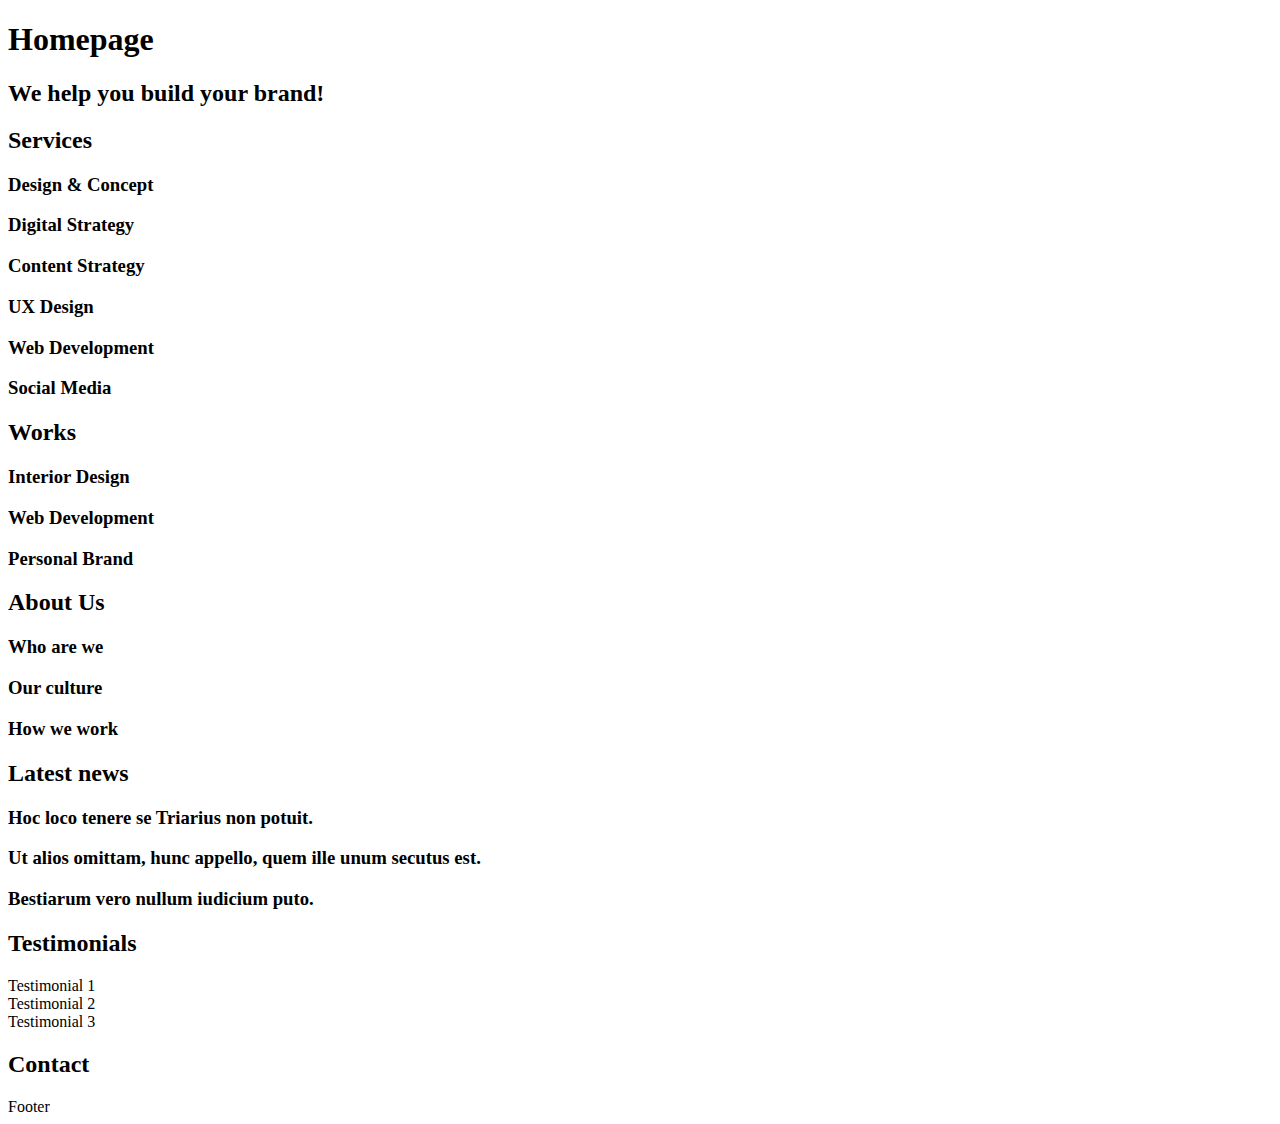
<file: 0x00-html_advanced/10-index.html>
<!DOCTYPE html>
<html lang="en" dir="ltr">

<head>
    <meta charset="utf-8">
    <meta name="viewport" content="width=device-width, initial-scale=1, viewport-fit=cover">
    <title>Homepage - Techium</title>
    <meta name="description" content="Techium is a digital agency">
    <link rel="icon" type="image/x-icon" href="./favicon.ico">
    <link rel="icon" type="image/png" href="./favicon-32x32.png">
</head>

<body>
    <header>
        <nav></nav>
    </header>
    <main>
        <h1>Homepage</h1>
        <section>
            <h2>We help you build your brand!</h2>
        </section>
        <section>
            <h2>Services</h2>
            <h3>Design & Concept</h3>
            <h3>Digital Strategy</h3>
            <h3>Content Strategy</h3>
            <h3>UX Design</h3>
            <h3>Web Development</h3>
            <h3>Social Media</h3>
        </section>
        <section>
            <h2>Works</h2>
            <article>
                <h3>Interior Design</h3>
            </article>
            <article>
                <h3>Web Development</h3>
            </article>
            <article>
                <h3>Personal Brand</h3>
            </article>
        </section>
        <section>
            <h2>About Us</h2>
            <h3>Who are we</h3>
            <h3>Our culture</h3>
            <h3>How we work</h3>
        </section>
        <section>
            <h2>Latest news</h2>
            <article>
                <h3>Hoc loco tenere se Triarius non potuit.</h3>
            </article>
            <article>
                <h3>Ut alios omittam, hunc appello, quem ille unum secutus est.</h3>
            </article>
            <article>
                <h3>Bestiarum vero nullum iudicium puto.</h3>
            </article>
        </section>
        <section>
            <h2>Testimonials</h2>
            <article>Testimonial 1</article>
            <article>Testimonial 2</article>
            <article>Testimonial 3</article>
        </section>
        <section>
            <h2>Contact</h2>
        </section>
    </main>
    <footer>
        Footer
    </footer>
</body>

</html>
</file>
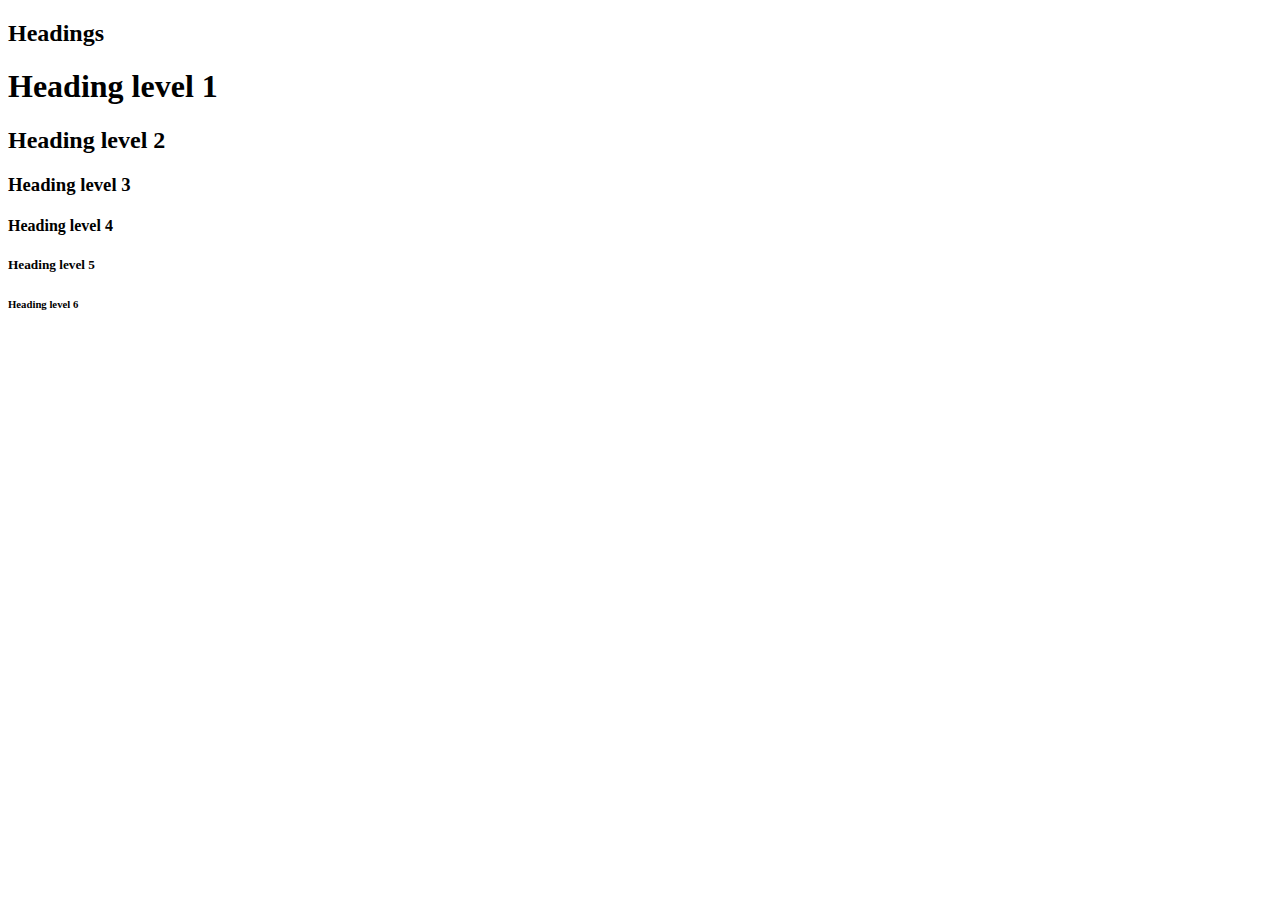
<file: 0x00-html_advanced/11-styleguide.html>
<!DOCTYPE html>
<html lang="en" dir="ltr">
  <head>
    <meta charset="utf-8" />
    <meta
      name="viewport"
      content="width=device-width, initial-scale=1.0, viewport-fit=cover"
    />
    <title>Styleguide - Techium</title>
    <meta name="description" content="Techium is a digital agency" />
    <link rel="icon" href="./favicon.ico" type="image/x-icon" />
    <link rel="icon" href="./favicon.png" type="image/png" />
  </head>
  <body>
    <header></header>
    <main>
      <section>
        <header>
          <h2>Headings</h2>
        </header>

        <h1>Heading level 1</h1>
        <h2>Heading level 2</h2>
        <h3>Heading level 3</h3>
        <h4>Heading level 4</h4>
        <h5>Heading level 5</h5>
        <h6>Heading level 6</h6>
      </section>
    </main>
    <footer></footer>
  </body>
</html>
</file>
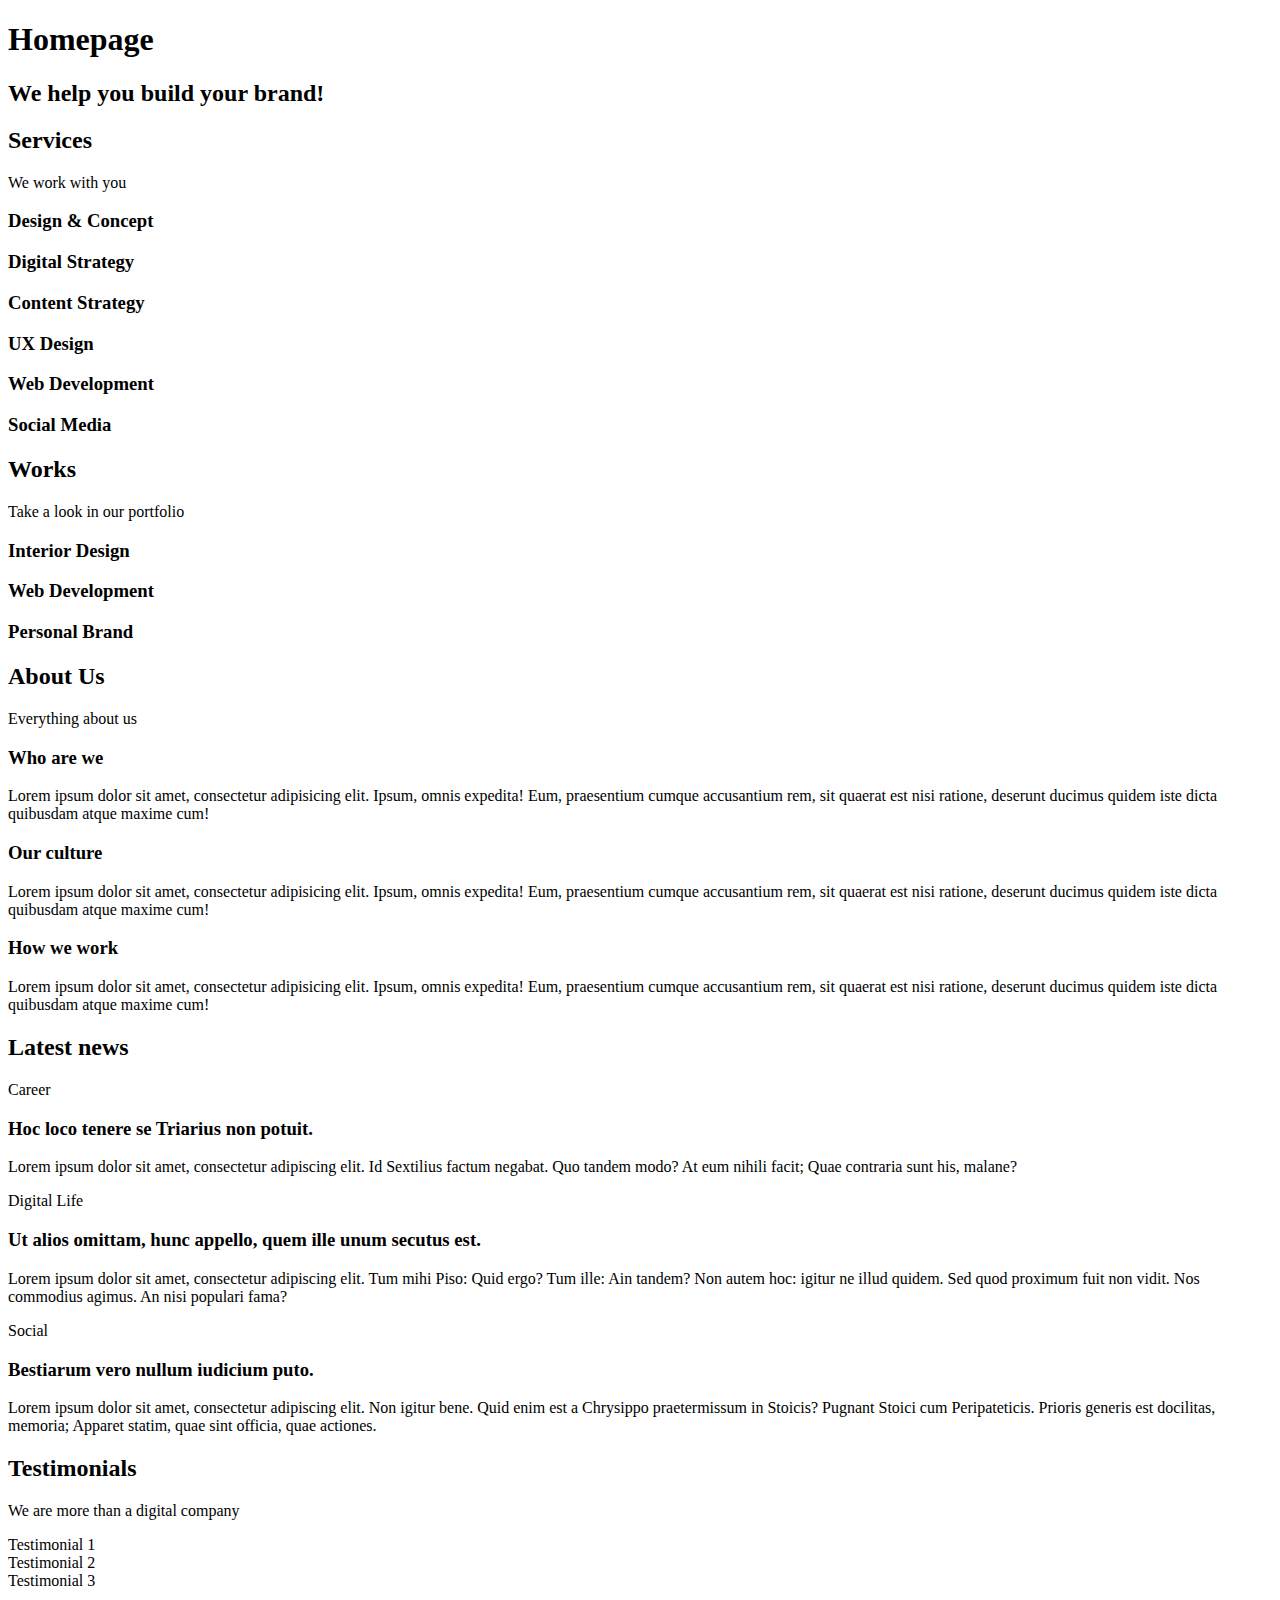
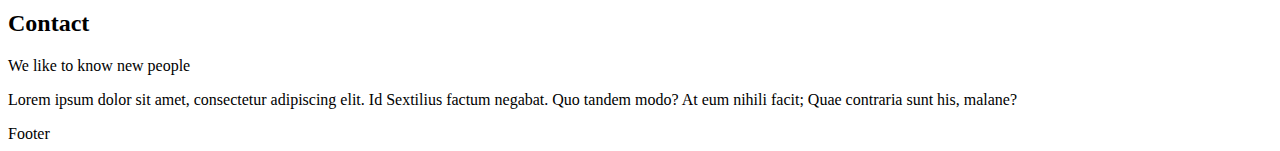
<file: 0x00-html_advanced/12-index.html>
<!DOCTYPE html>
<html lang="en" dir="ltr">
  <head>
    <meta charset="utf-8" />
    <meta
      name="viewport"
      content="width=device-width, initial-scale=1, viewport-fit=cover"
    />
    <title>Homepage - Techium</title>
    <meta name="description" content="Techium is a digital agency" />
    <link rel="icon" type="image/x-icon" href="./favicon.ico" />
    <link rel="icon" type="image/png" href="./favicon-32x32.png" />
  </head>

  <body>
    <header>
      <nav></nav>
    </header>
    <main>
      <h1>Homepage</h1>
      <section>
        <h2>We help you build your brand!</h2>
      </section>
      <section>
        <h2>Services</h2>
        <p>We work with you</p>
        <h3>Design & Concept</h3>
        <h3>Digital Strategy</h3>
        <h3>Content Strategy</h3>
        <h3>UX Design</h3>
        <h3>Web Development</h3>
        <h3>Social Media</h3>
      </section>
      <section>
        <h2>Works</h2>
        <p>Take a look in our portfolio</p>
        <article>
          <h3>Interior Design</h3>
        </article>
        <article>
          <h3>Web Development</h3>
        </article>
        <article>
          <h3>Personal Brand</h3>
        </article>
      </section>
      <section>
        <h2>About Us</h2>
        <p>Everything about us</p>
        <h3>Who are we</h3>
        <p>
          Lorem ipsum dolor sit amet, consectetur adipisicing elit. Ipsum, omnis
          expedita! Eum, praesentium cumque accusantium rem, sit quaerat est
          nisi ratione, deserunt ducimus quidem iste dicta quibusdam atque
          maxime cum!
        </p>
        <h3>Our culture</h3>
        <p>
          Lorem ipsum dolor sit amet, consectetur adipisicing elit. Ipsum, omnis
          expedita! Eum, praesentium cumque accusantium rem, sit quaerat est
          nisi ratione, deserunt ducimus quidem iste dicta quibusdam atque
          maxime cum!
        </p>
        <h3>How we work</h3>
        <p>
          Lorem ipsum dolor sit amet, consectetur adipisicing elit. Ipsum, omnis
          expedita! Eum, praesentium cumque accusantium rem, sit quaerat est
          nisi ratione, deserunt ducimus quidem iste dicta quibusdam atque
          maxime cum!
        </p>
      </section>
      <section>
        <h2>Latest news</h2>
        <article>
          <p>Career</p>
          <h3>Hoc loco tenere se Triarius non potuit.</h3>
          <p>
            Lorem ipsum dolor sit amet, consectetur adipiscing elit. Id
            Sextilius factum negabat. Quo tandem modo? At eum nihili facit; Quae
            contraria sunt his, malane?
          </p>
        </article>
        <article>
          <p>Digital Life</p>
          <h3>Ut alios omittam, hunc appello, quem ille unum secutus est.</h3>
          <p>
            Lorem ipsum dolor sit amet, consectetur adipiscing elit. Tum mihi
            Piso: Quid ergo? Tum ille: Ain tandem? Non autem hoc: igitur ne
            illud quidem. Sed quod proximum fuit non vidit. Nos commodius
            agimus. An nisi populari fama?
          </p>
        </article>
        <article>
          <p>Social</p>
          <h3>Bestiarum vero nullum iudicium puto.</h3>
          <p>
            Lorem ipsum dolor sit amet, consectetur adipiscing elit. Non igitur
            bene. Quid enim est a Chrysippo praetermissum in Stoicis? Pugnant
            Stoici cum Peripateticis. Prioris generis est docilitas, memoria;
            Apparet statim, quae sint officia, quae actiones.
          </p>
        </article>
      </section>
      <section>
        <h2>Testimonials</h2>
        <p>We are more than a digital company</p>
        <article>Testimonial 1</article>
        <article>Testimonial 2</article>
        <article>Testimonial 3</article>
      </section>
      <section>
        <h2>Contact</h2>
        <p>We like to know new people</p>
        <p>
          Lorem ipsum dolor sit amet, consectetur adipiscing elit. Id Sextilius
          factum negabat. Quo tandem modo? At eum nihili facit; Quae contraria
          sunt his, malane?
        </p>
      </section>
    </main>
    <footer>Footer</footer>
  </body>
</html>
</file>
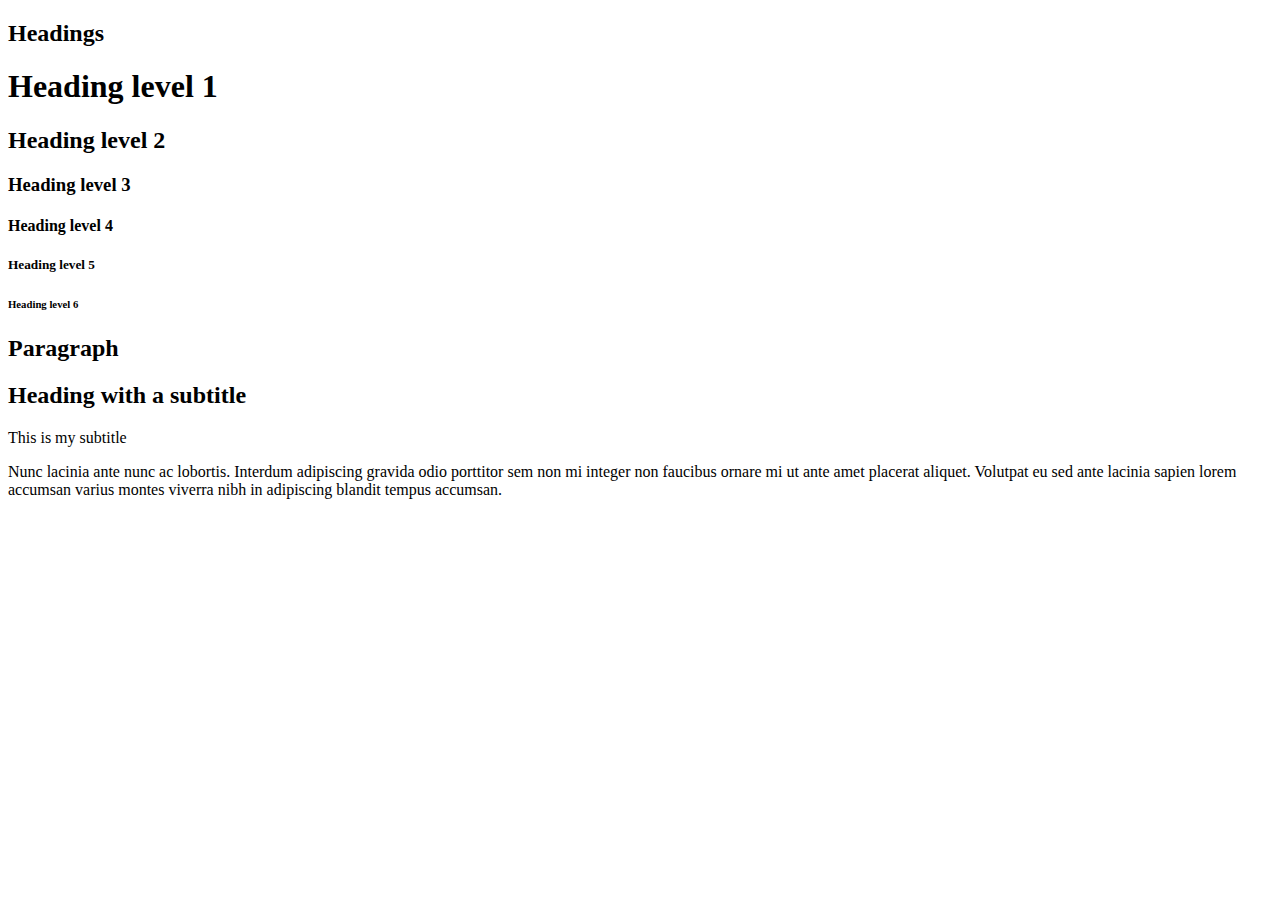
<file: 0x00-html_advanced/13-styleguide.html>
<!DOCTYPE html>
<html lang="en" dir="ltr">
  <head>
    <meta charset="utf-8" />
    <meta
      name="viewport"
      content="width=device-width, initial-scale=1.0, viewport-fit=cover"
    />
    <title>Styleguide - Techium</title>
    <meta name="description" content="Techium is a digital agency" />
    <link rel="icon" href="./favicon.ico" type="image/x-icon" />
    <link rel="icon" href="./favicon.png" type="image/png" />
  </head>
  <body>
    <header></header>
    <main>
      <section>
        <header>
          <h2>Headings</h2>
        </header>
        <h1>Heading level 1</h1>
        <h2>Heading level 2</h2>
        <h3>Heading level 3</h3>
        <h4>Heading level 4</h4>
        <h5>Heading level 5</h5>
        <h6>Heading level 6</h6>
      </section>
      <section>
        <header>
          <h2>Paragraph</h2>
        </header>
        <h2>Heading with a subtitle</h2>
        <p>This is my subtitle</p>
        <p>
          Nunc lacinia ante nunc ac lobortis. Interdum adipiscing gravida odio
          porttitor sem non mi integer non faucibus ornare mi ut ante amet
          placerat aliquet. Volutpat eu sed ante lacinia sapien lorem accumsan
          varius montes viverra nibh in adipiscing blandit tempus accumsan.
        </p>
      </section>
    </main>
    <footer></footer>
  </body>
</html>
</file>
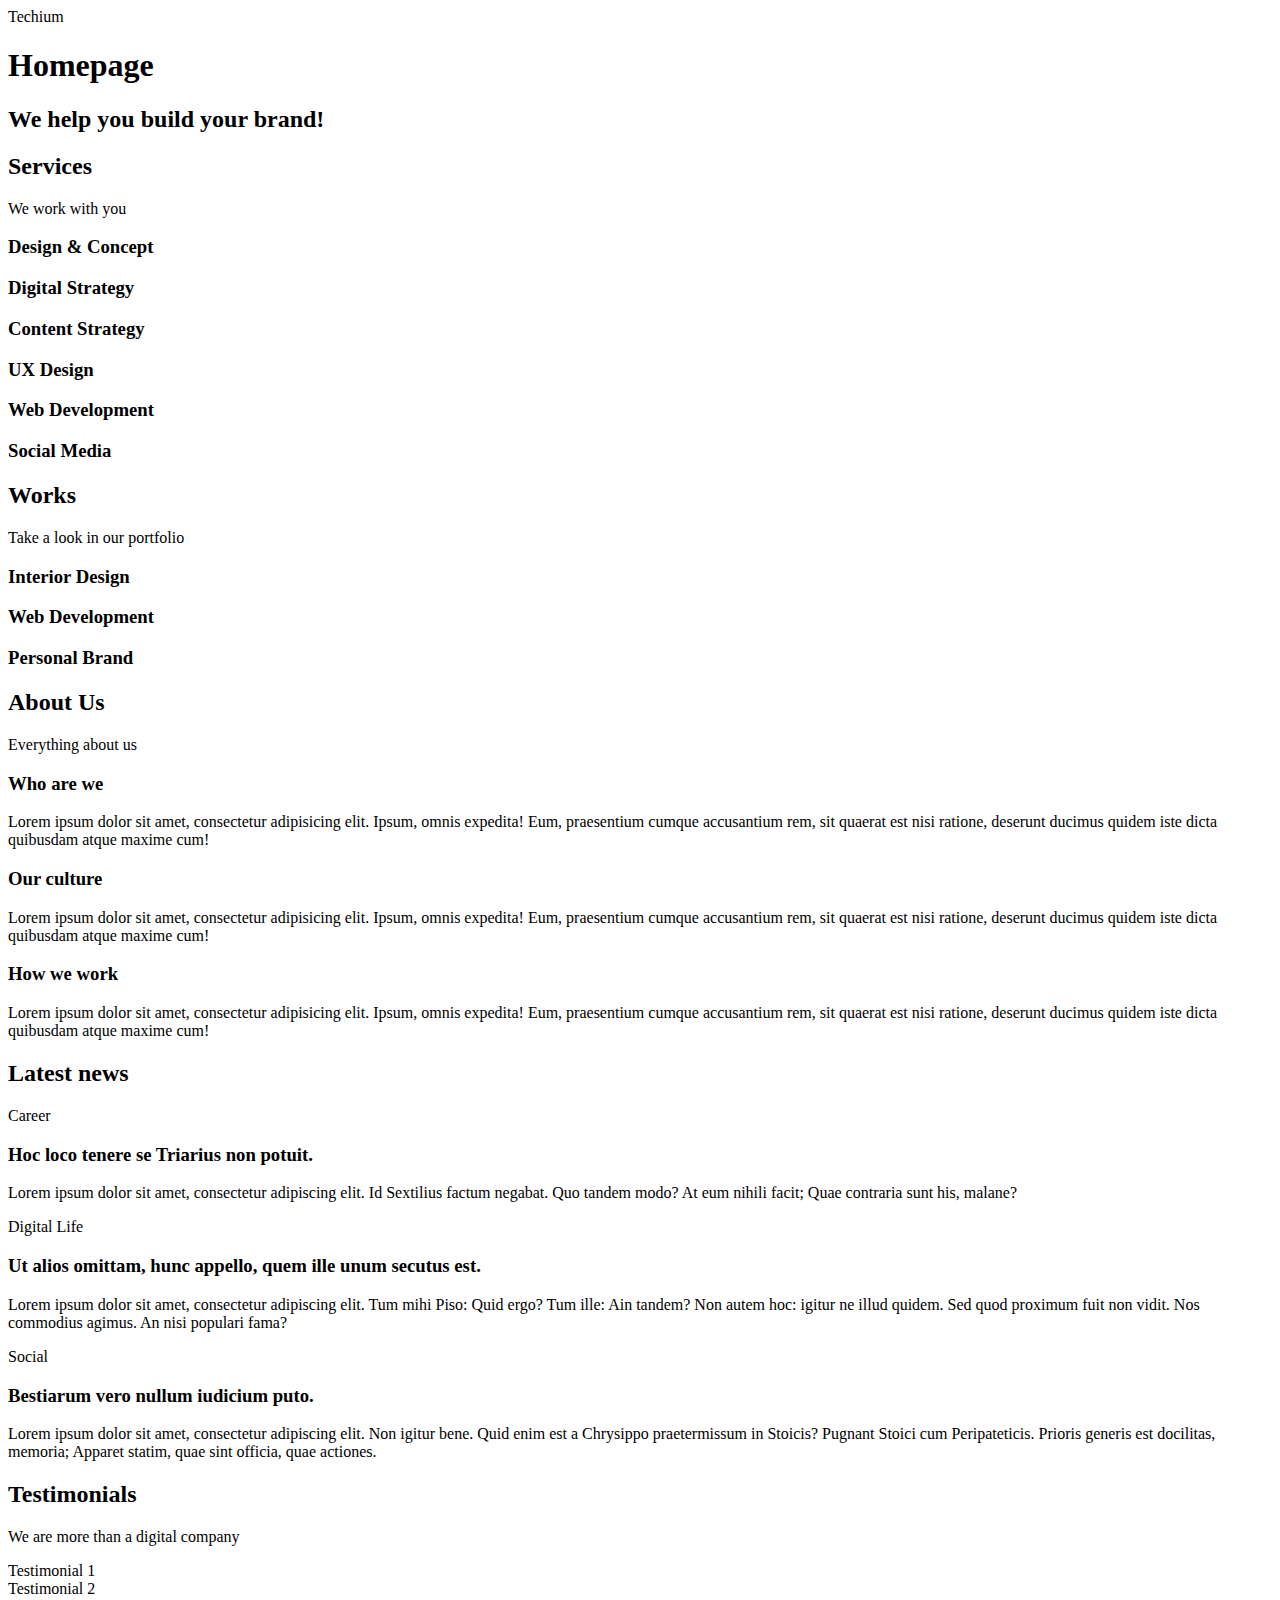
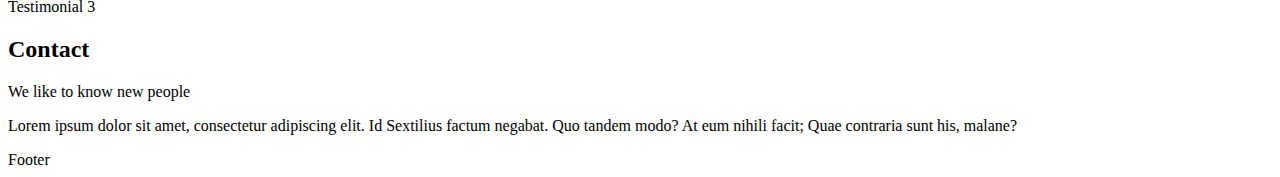
<file: 0x00-html_advanced/14-index.html>
<!DOCTYPE html>
<html lang="en" dir="ltr">
  <head>
    <meta charset="utf-8" />
    <meta
      name="viewport"
      content="width=device-width, initial-scale=1, viewport-fit=cover"
    />
    <title>Homepage - Techium</title>
    <meta name="description" content="Techium is a digital agency" />
    <link rel="icon" type="image/x-icon" href="./favicon.ico" />
    <link rel="icon" type="image/png" href="./favicon-32x32.png" />
  </head>

  <body>
    <header>
        <span>Techium</span>
      <nav></nav>
    </header>
    <main>
      <h1>Homepage</h1>
      <section>
        <h2>We help you build your brand!</h2>
      </section>
      <section>
        <h2>Services</h2>
        <p>We work with you</p>
        <h3>Design & Concept</h3>
        <h3>Digital Strategy</h3>
        <h3>Content Strategy</h3>
        <h3>UX Design</h3>
        <h3>Web Development</h3>
        <h3>Social Media</h3>
      </section>
      <section>
        <h2>Works</h2>
        <p>Take a look in our portfolio</p>
        <article>
          <h3>Interior Design</h3>
        </article>
        <article>
          <h3>Web Development</h3>
        </article>
        <article>
          <h3>Personal Brand</h3>
        </article>
      </section>
      <section>
        <h2>About Us</h2>
        <p>Everything about us</p>
        <h3>Who are we</h3>
        <p>
          Lorem ipsum dolor sit amet, consectetur adipisicing elit. Ipsum, omnis
          expedita! Eum, praesentium cumque accusantium rem, sit quaerat est
          nisi ratione, deserunt ducimus quidem iste dicta quibusdam atque
          maxime cum!
        </p>
        <h3>Our culture</h3>
        <p>
          Lorem ipsum dolor sit amet, consectetur adipisicing elit. Ipsum, omnis
          expedita! Eum, praesentium cumque accusantium rem, sit quaerat est
          nisi ratione, deserunt ducimus quidem iste dicta quibusdam atque
          maxime cum!
        </p>
        <h3>How we work</h3>
        <p>
          Lorem ipsum dolor sit amet, consectetur adipisicing elit. Ipsum, omnis
          expedita! Eum, praesentium cumque accusantium rem, sit quaerat est
          nisi ratione, deserunt ducimus quidem iste dicta quibusdam atque
          maxime cum!
        </p>
      </section>
      <section>
        <h2>Latest news</h2>
        <article>
          <p>Career</p>
          <h3>Hoc loco tenere se Triarius non potuit.</h3>
          <p>
            Lorem ipsum dolor sit amet, consectetur adipiscing elit. Id
            Sextilius factum negabat. Quo tandem modo? At eum nihili facit; Quae
            contraria sunt his, malane?
          </p>
        </article>
        <article>
          <p>Digital Life</p>
          <h3>Ut alios omittam, hunc appello, quem ille unum secutus est.</h3>
          <p>
            Lorem ipsum dolor sit amet, consectetur adipiscing elit. Tum mihi
            Piso: Quid ergo? Tum ille: Ain tandem? Non autem hoc: igitur ne
            illud quidem. Sed quod proximum fuit non vidit. Nos commodius
            agimus. An nisi populari fama?
          </p>
        </article>
        <article>
          <p>Social</p>
          <h3>Bestiarum vero nullum iudicium puto.</h3>
          <p>
            Lorem ipsum dolor sit amet, consectetur adipiscing elit. Non igitur
            bene. Quid enim est a Chrysippo praetermissum in Stoicis? Pugnant
            Stoici cum Peripateticis. Prioris generis est docilitas, memoria;
            Apparet statim, quae sint officia, quae actiones.
          </p>
        </article>
      </section>
      <section>
        <h2>Testimonials</h2>
        <p>We are more than a digital company</p>
        <article>Testimonial 1</article>
        <article>Testimonial 2</article>
        <article>Testimonial 3</article>
      </section>
      <section>
        <h2>Contact</h2>
        <p>We like to know new people</p>
        <p>
          Lorem ipsum dolor sit amet, consectetur adipiscing elit. Id Sextilius
          factum negabat. Quo tandem modo? At eum nihili facit; Quae contraria
          sunt his, malane?
        </p>
      </section>
    </main>
    <footer>Footer</footer>
  </body>
</html>
</file>
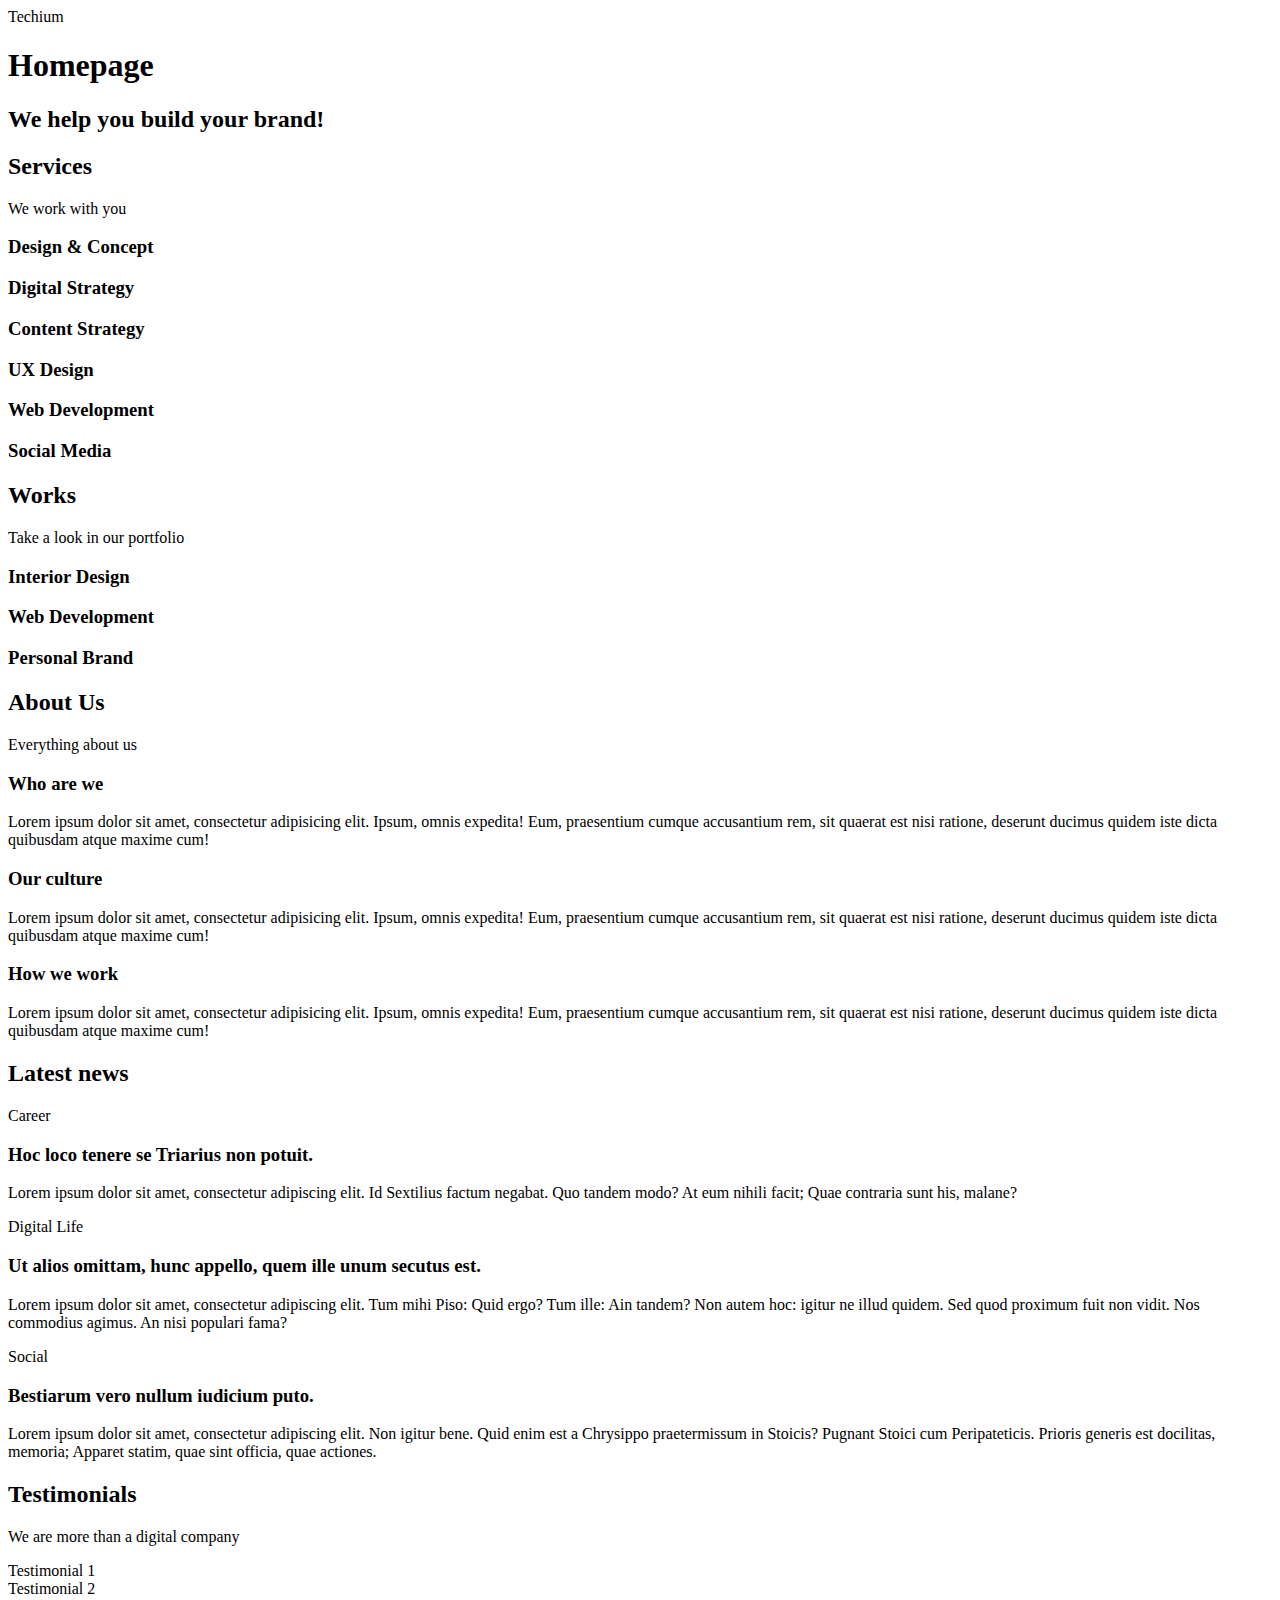
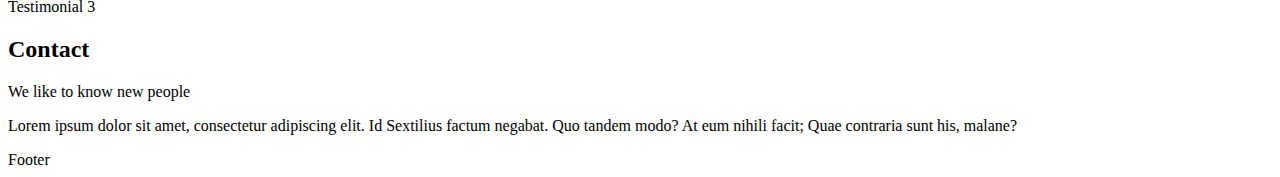
<file: 0x00-html_advanced/15-index.html>
<!DOCTYPE html>
<html lang="en" dir="ltr">
  <head>
    <meta charset="utf-8" />
    <meta
      name="viewport"
      content="width=device-width, initial-scale=1, viewport-fit=cover"
    />
    <title>Homepage - Techium</title>
    <meta name="description" content="Techium is a digital agency" />
    <link rel="icon" type="image/x-icon" href="./favicon.ico" />
    <link rel="icon" type="image/png" href="./favicon-32x32.png" />
  </head>

  <body>
    <header>
      <div>
        <span>Techium</span>
        <nav></nav>
      </div>
    </header>
    <main>
      <h1>Homepage</h1>
      <section>
        <div><h2>We help you build your brand!</h2></div>
      </section>
      <section>
        <div>
          <h2>Services</h2>
          <p>We work with you</p>
          <h3>Design & Concept</h3>
          <h3>Digital Strategy</h3>
          <h3>Content Strategy</h3>
          <h3>UX Design</h3>
          <h3>Web Development</h3>
          <h3>Social Media</h3>
        </div>
      </section>
      <section>
        <div>
          <h2>Works</h2>
          <p>Take a look in our portfolio</p>
          <article>
            <h3>Interior Design</h3>
          </article>
          <article>
            <h3>Web Development</h3>
          </article>
          <article>
            <h3>Personal Brand</h3>
          </article>
        </div>
      </section>
      <section>
        <div>
          <h2>About Us</h2>
          <p>Everything about us</p>
          <h3>Who are we</h3>
          <p>
            Lorem ipsum dolor sit amet, consectetur adipisicing elit. Ipsum,
            omnis expedita! Eum, praesentium cumque accusantium rem, sit quaerat
            est nisi ratione, deserunt ducimus quidem iste dicta quibusdam atque
            maxime cum!
          </p>
          <h3>Our culture</h3>
          <p>
            Lorem ipsum dolor sit amet, consectetur adipisicing elit. Ipsum,
            omnis expedita! Eum, praesentium cumque accusantium rem, sit quaerat
            est nisi ratione, deserunt ducimus quidem iste dicta quibusdam atque
            maxime cum!
          </p>
          <h3>How we work</h3>
          <p>
            Lorem ipsum dolor sit amet, consectetur adipisicing elit. Ipsum,
            omnis expedita! Eum, praesentium cumque accusantium rem, sit quaerat
            est nisi ratione, deserunt ducimus quidem iste dicta quibusdam atque
            maxime cum!
          </p>
        </div>
      </section>
      <section>
        <div>
          <h2>Latest news</h2>
          <article>
            <p>Career</p>
            <h3>Hoc loco tenere se Triarius non potuit.</h3>
            <p>
              Lorem ipsum dolor sit amet, consectetur adipiscing elit. Id
              Sextilius factum negabat. Quo tandem modo? At eum nihili facit;
              Quae contraria sunt his, malane?
            </p>
          </article>
          <article>
            <p>Digital Life</p>
            <h3>Ut alios omittam, hunc appello, quem ille unum secutus est.</h3>
            <p>
              Lorem ipsum dolor sit amet, consectetur adipiscing elit. Tum mihi
              Piso: Quid ergo? Tum ille: Ain tandem? Non autem hoc: igitur ne
              illud quidem. Sed quod proximum fuit non vidit. Nos commodius
              agimus. An nisi populari fama?
            </p>
          </article>
          <article>
            <p>Social</p>
            <h3>Bestiarum vero nullum iudicium puto.</h3>
            <p>
              Lorem ipsum dolor sit amet, consectetur adipiscing elit. Non
              igitur bene. Quid enim est a Chrysippo praetermissum in Stoicis?
              Pugnant Stoici cum Peripateticis. Prioris generis est docilitas,
              memoria; Apparet statim, quae sint officia, quae actiones.
            </p>
          </article>
        </div>
      </section>
      <section>
        <div>
          <h2>Testimonials</h2>
          <p>We are more than a digital company</p>
          <article>Testimonial 1</article>
          <article>Testimonial 2</article>
          <article>Testimonial 3</article>
        </div>
      </section>
      <section>
        <div>
          <h2>Contact</h2>
          <p>We like to know new people</p>
          <p>
            Lorem ipsum dolor sit amet, consectetur adipiscing elit. Id
            Sextilius factum negabat. Quo tandem modo? At eum nihili facit; Quae
            contraria sunt his, malane?
          </p>
        </div>
      </section>
    </main>
    <footer><div>Footer</div></footer>
  </body>
</html>
</file>
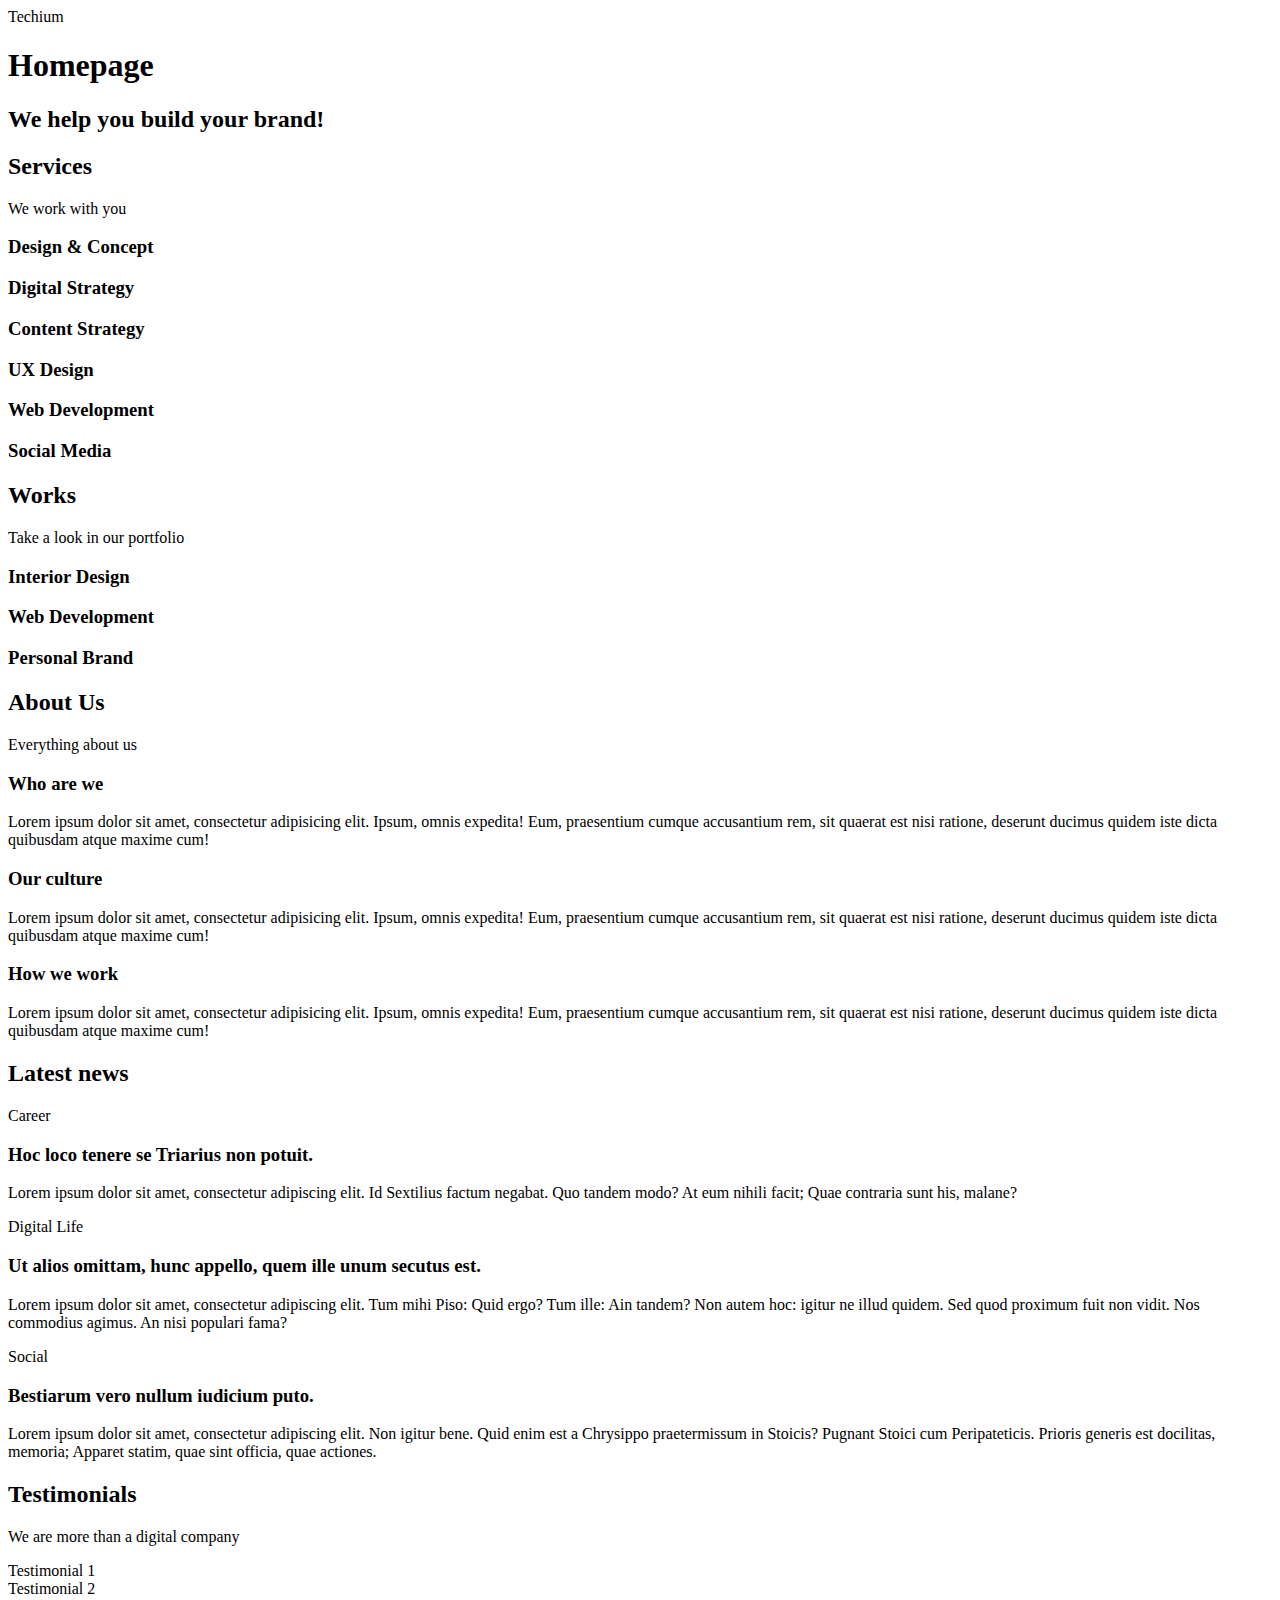
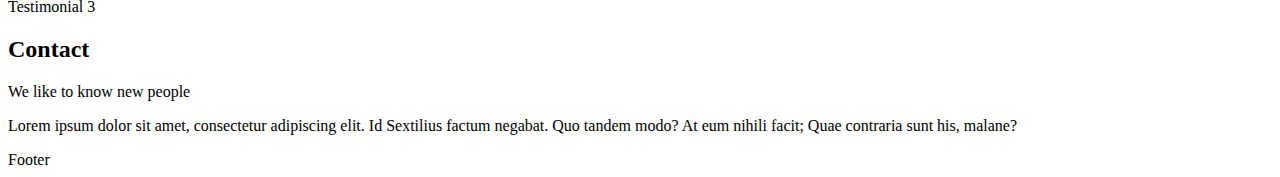
<file: 0x00-html_advanced/16-index.html>
<!DOCTYPE html>
<html lang="en" dir="ltr">
  <head>
    <meta charset="utf-8" />
    <meta
      name="viewport"
      content="width=device-width, initial-scale=1, viewport-fit=cover"
    />
    <title>Homepage - Techium</title>
    <meta name="description" content="Techium is a digital agency" />
    <link rel="icon" type="image/x-icon" href="./favicon.ico" />
    <link rel="icon" type="image/png" href="./favicon-32x32.png" />
  </head>

  <body>
    <header>
      <div>
        <span>Techium</span>
        <nav></nav>
      </div>
    </header>
    <main>
      <h1>Homepage</h1>
      <section>
        <div><h2>We help you build your brand!</h2></div>
      </section>
      <section>
        <div>
          <header>
            <h2>Services</h2>
            <p>We work with you</p>
          </header>
          <div>
            <h3>Design & Concept</h3>
            <h3>Digital Strategy</h3>
            <h3>Content Strategy</h3>
            <h3>UX Design</h3>
            <h3>Web Development</h3>
            <h3>Social Media</h3>
          </div>
        </div>
      </section>
      <section>
        <div>
          <header>
            <h2>Works</h2>
            <p>Take a look in our portfolio</p>
          </header>
          <div>
            <article>
              <h3>Interior Design</h3>
            </article>
            <article>
              <h3>Web Development</h3>
            </article>
            <article>
              <h3>Personal Brand</h3>
            </article>
          </div>
        </div>
      </section>
      <section>
        <div>
          <header>
            <h2>About Us</h2>
            <p>Everything about us</p>
          </header>
          <div>
            <h3>Who are we</h3>
            <p>
              Lorem ipsum dolor sit amet, consectetur adipisicing elit. Ipsum,
              omnis expedita! Eum, praesentium cumque accusantium rem, sit quaerat
              est nisi ratione, deserunt ducimus quidem iste dicta quibusdam atque
              maxime cum!
            </p>
            <h3>Our culture</h3>
            <p>
              Lorem ipsum dolor sit amet, consectetur adipisicing elit. Ipsum,
              omnis expedita! Eum, praesentium cumque accusantium rem, sit quaerat
              est nisi ratione, deserunt ducimus quidem iste dicta quibusdam atque
              maxime cum!
            </p>
            <h3>How we work</h3>
            <p>
              Lorem ipsum dolor sit amet, consectetur adipisicing elit. Ipsum,
              omnis expedita! Eum, praesentium cumque accusantium rem, sit quaerat
              est nisi ratione, deserunt ducimus quidem iste dicta quibusdam atque
              maxime cum!
            </p>
          </div>
        </div>
      </section>
      <section>
        <div>
         <header>
            <h2>Latest news</h2>
         </header>
          <div>
            <article>
              <p>Career</p>
              <h3>Hoc loco tenere se Triarius non potuit.</h3>
              <p>
                Lorem ipsum dolor sit amet, consectetur adipiscing elit. Id
                Sextilius factum negabat. Quo tandem modo? At eum nihili facit;
                Quae contraria sunt his, malane?
              </p>
            </article>
            <article>
              <p>Digital Life</p>
              <h3>Ut alios omittam, hunc appello, quem ille unum secutus est.</h3>
              <p>
                Lorem ipsum dolor sit amet, consectetur adipiscing elit. Tum mihi
                Piso: Quid ergo? Tum ille: Ain tandem? Non autem hoc: igitur ne
                illud quidem. Sed quod proximum fuit non vidit. Nos commodius
                agimus. An nisi populari fama?
              </p>
            </article>
            <article>
              <p>Social</p>
              <h3>Bestiarum vero nullum iudicium puto.</h3>
              <p>
                Lorem ipsum dolor sit amet, consectetur adipiscing elit. Non
                igitur bene. Quid enim est a Chrysippo praetermissum in Stoicis?
                Pugnant Stoici cum Peripateticis. Prioris generis est docilitas,
                memoria; Apparet statim, quae sint officia, quae actiones.
              </p>
            </article>
          </div>
        </div>
      </section>
      <section>
        <div>
         <header>
            <h2>Testimonials</h2>
            <p>We are more than a digital company</p>
         </header>
          <div>
            <article>Testimonial 1</article>
            <article>Testimonial 2</article>
            <article>Testimonial 3</article>
          </div>
        </div>
      </section>
      <section>
        <div>
         <header>
            <h2>Contact</h2>
            <p>We like to know new people</p>
         </header>
          <div>
            <p>
              Lorem ipsum dolor sit amet, consectetur adipiscing elit. Id
              Sextilius factum negabat. Quo tandem modo? At eum nihili facit; Quae
              contraria sunt his, malane?
            </p>
          </div>
        </div>
      </section>
    </main>
    <footer><div>Footer</div></footer>
  </body>
</html>
</file>
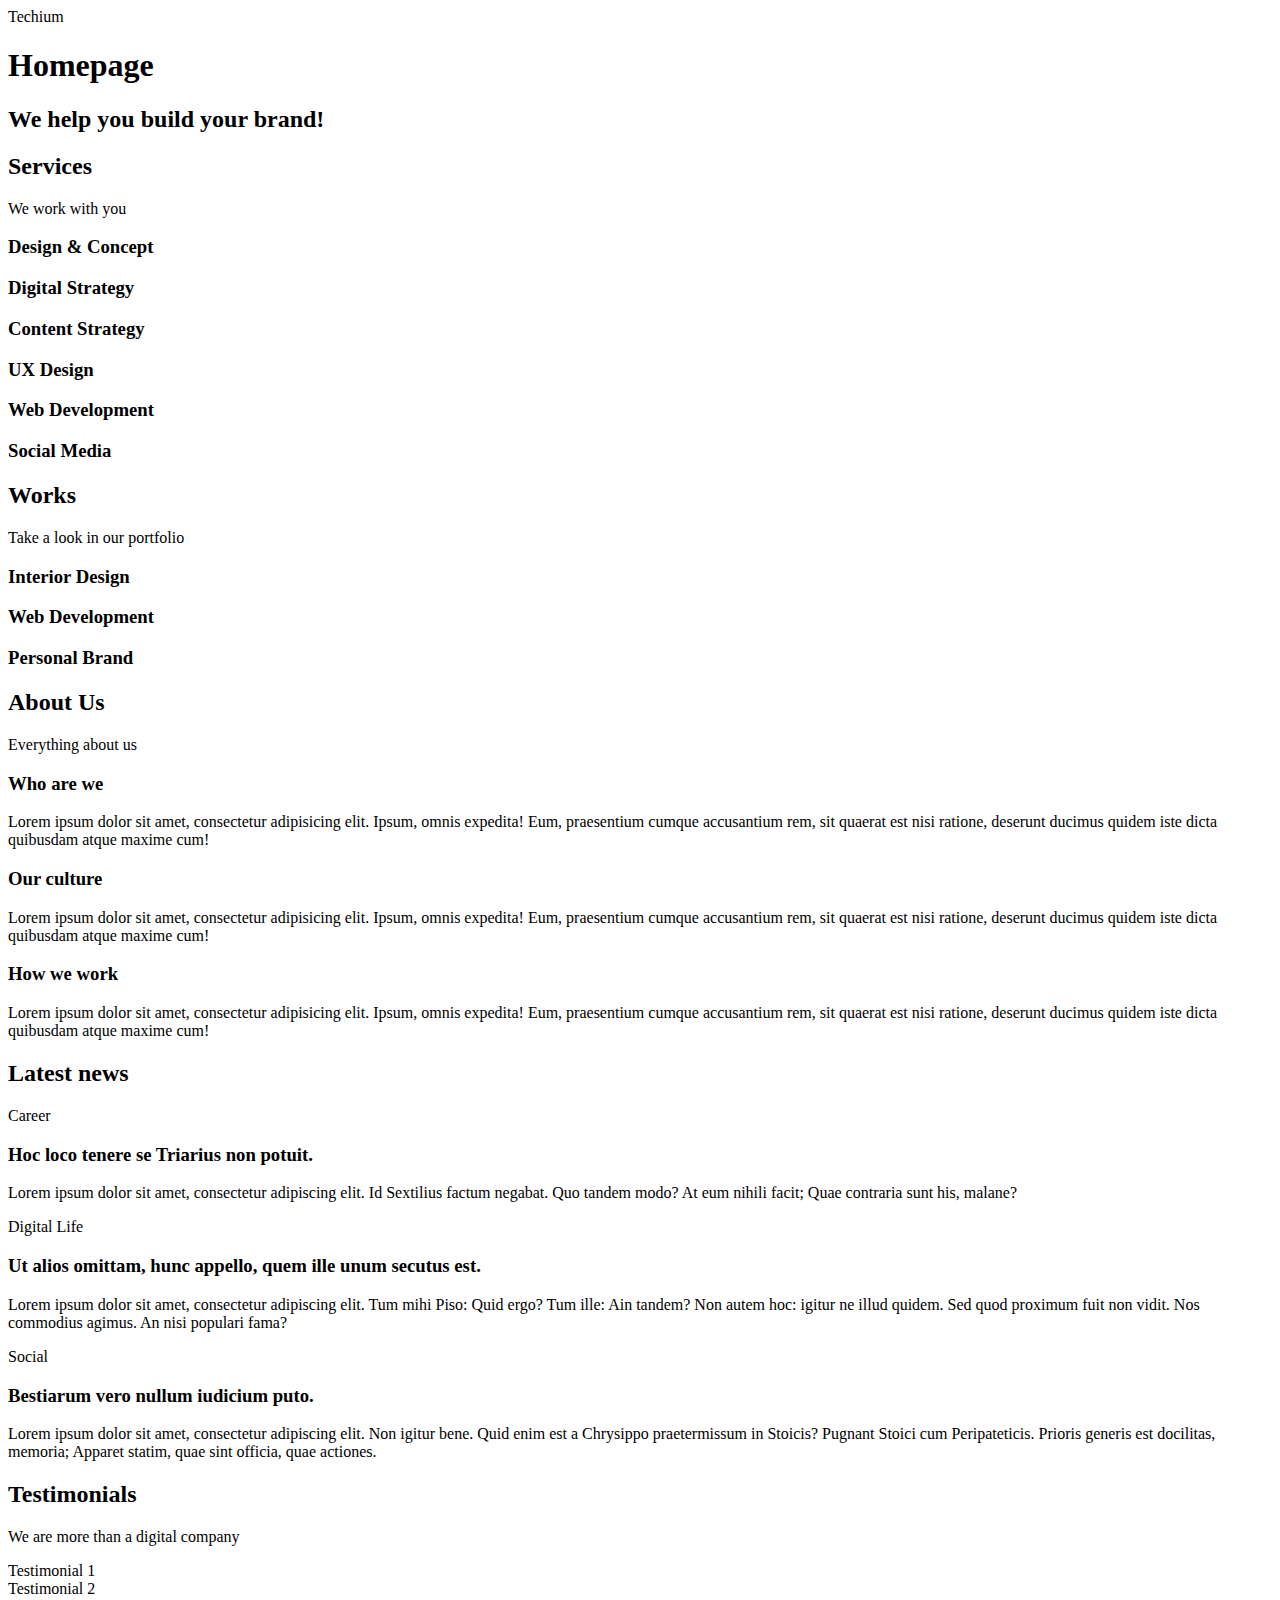
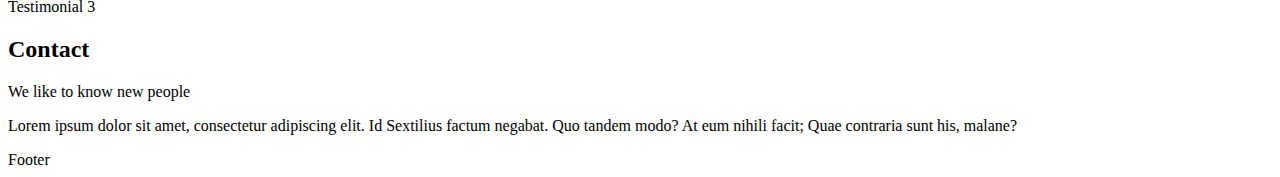
<file: 0x00-html_advanced/17-index.html>
<!DOCTYPE html>
<html lang="en" dir="ltr">
  <head>
    <meta charset="utf-8" />
    <meta
      name="viewport"
      content="width=device-width, initial-scale=1, viewport-fit=cover"
    />
    <title>Homepage - Techium</title>
    <meta name="description" content="Techium is a digital agency" />
    <link rel="icon" type="image/x-icon" href="./favicon.ico" />
    <link rel="icon" type="image/png" href="./favicon-32x32.png" />
  </head>

  <body>

    <!-- Header -->
    <header>
      <div>
        <span>Techium</span>
        <nav></nav>
      </div>
    </header>

    <!-- Main -->
    <main>
      <h1>Homepage</h1>

      <!-- Hero section -->
      <section>
        <div><h2>We help you build your brand!</h2></div>
      </section>

      <!-- Services section -->
      <section>
        <div>
          <header>
            <h2>Services</h2>
            <p>We work with you</p>
          </header>
          <div>
            <h3>Design & Concept</h3>
            <h3>Digital Strategy</h3>
            <h3>Content Strategy</h3>
            <h3>UX Design</h3>
            <h3>Web Development</h3>
            <h3>Social Media</h3>
          </div>
        </div>
      </section>

      <!-- Works section -->
      <section>
        <div>
          <header>
            <h2>Works</h2>
            <p>Take a look in our portfolio</p>
          </header>
          <div>
            <article>
              <h3>Interior Design</h3>
            </article>
            <article>
              <h3>Web Development</h3>
            </article>
            <article>
              <h3>Personal Brand</h3>
            </article>
          </div>
        </div>
      </section>

      <!-- About Us section -->
      <section>
        <div>
          <header>
            <h2>About Us</h2>
            <p>Everything about us</p>
          </header>
          <div>
            <h3>Who are we</h3>
            <p>
              Lorem ipsum dolor sit amet, consectetur adipisicing elit. Ipsum,
              omnis expedita! Eum, praesentium cumque accusantium rem, sit
              quaerat est nisi ratione, deserunt ducimus quidem iste dicta
              quibusdam atque maxime cum!
            </p>
            <h3>Our culture</h3>
            <p>
              Lorem ipsum dolor sit amet, consectetur adipisicing elit. Ipsum,
              omnis expedita! Eum, praesentium cumque accusantium rem, sit
              quaerat est nisi ratione, deserunt ducimus quidem iste dicta
              quibusdam atque maxime cum!
            </p>
            <h3>How we work</h3>
            <p>
              Lorem ipsum dolor sit amet, consectetur adipisicing elit. Ipsum,
              omnis expedita! Eum, praesentium cumque accusantium rem, sit
              quaerat est nisi ratione, deserunt ducimus quidem iste dicta
              quibusdam atque maxime cum!
            </p>
          </div>
        </div>
      </section>

      <!-- Latest news section -->
      <section>
        <div>
          <header>
            <h2>Latest news</h2>
          </header>
          <div>
            <article>
              <p>Career</p>
              <h3>Hoc loco tenere se Triarius non potuit.</h3>
              <p>
                Lorem ipsum dolor sit amet, consectetur adipiscing elit. Id
                Sextilius factum negabat. Quo tandem modo? At eum nihili facit;
                Quae contraria sunt his, malane?
              </p>
            </article>
            <article>
              <p>Digital Life</p>
              <h3>
                Ut alios omittam, hunc appello, quem ille unum secutus est.
              </h3>
              <p>
                Lorem ipsum dolor sit amet, consectetur adipiscing elit. Tum
                mihi Piso: Quid ergo? Tum ille: Ain tandem? Non autem hoc:
                igitur ne illud quidem. Sed quod proximum fuit non vidit. Nos
                commodius agimus. An nisi populari fama?
              </p>
            </article>
            <article>
              <p>Social</p>
              <h3>Bestiarum vero nullum iudicium puto.</h3>
              <p>
                Lorem ipsum dolor sit amet, consectetur adipiscing elit. Non
                igitur bene. Quid enim est a Chrysippo praetermissum in Stoicis?
                Pugnant Stoici cum Peripateticis. Prioris generis est docilitas,
                memoria; Apparet statim, quae sint officia, quae actiones.
              </p>
            </article>
          </div>
        </div>
      </section>

      <!-- Testimonials section -->
      <section>
        <div>
          <header>
            <h2>Testimonials</h2>
            <p>We are more than a digital company</p>
          </header>
          <div>
            <article>Testimonial 1</article>
            <article>Testimonial 2</article>
            <article>Testimonial 3</article>
          </div>
        </div>
      </section>

      <!-- Contact section -->
      <section>
        <div>
          <header>
            <h2>Contact</h2>
            <p>We like to know new people</p>
          </header>
          <div>
            <p>
              Lorem ipsum dolor sit amet, consectetur adipiscing elit. Id
              Sextilius factum negabat. Quo tandem modo? At eum nihili facit;
              Quae contraria sunt his, malane?
            </p>
          </div>
        </div>
      </section>
    </main>

    <!-- Footer -->
    <footer><div>Footer</div></footer>
  </body>
</html>
</file>
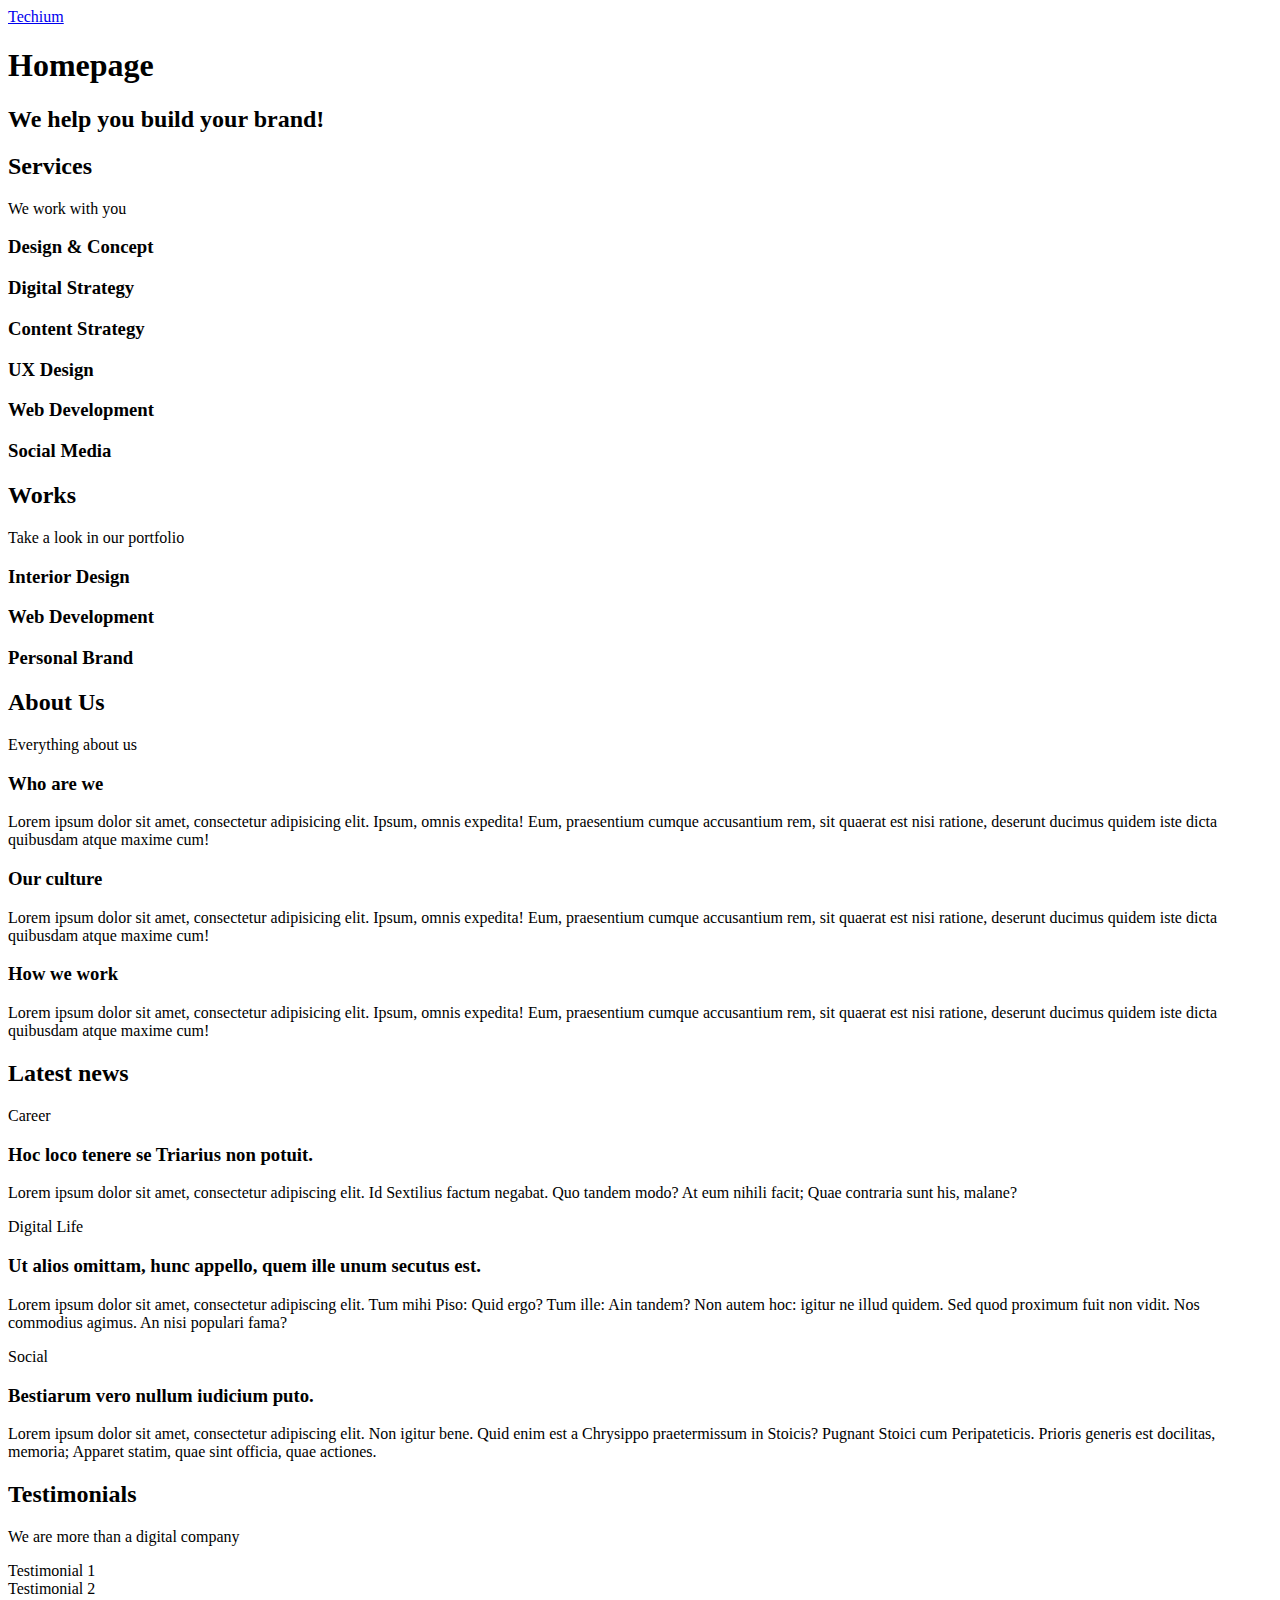
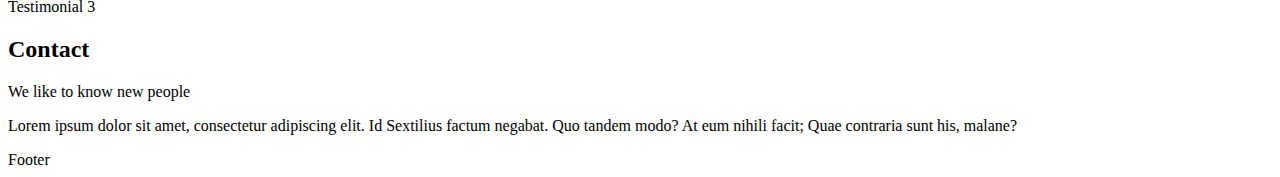
<file: 0x00-html_advanced/18-index.html>
<!DOCTYPE html>
<html lang="en" dir="ltr">
  <head>
    <meta charset="utf-8" />
    <meta
      name="viewport"
      content="width=device-width, initial-scale=1, viewport-fit=cover"
    />
    <title>Homepage - Techium</title>
    <meta name="description" content="Techium is a digital agency" />
    <link rel="icon" type="image/x-icon" href="./favicon.ico" />
    <link rel="icon" type="image/png" href="./favicon-32x32.png" />
  </head>

  <body>
    <!-- Header -->
    <header>
      <div>
        <div>
          <a href="/">
            <span>Techium</span>
          </a>
        </div>
        <nav></nav>
      </div>
    </header>

    <!-- Main -->
    <main>
      <h1>Homepage</h1>

      <!-- Hero section -->
      <section>
        <div><h2>We help you build your brand!</h2></div>
      </section>

      <!-- Services section -->
      <section>
        <div>
          <header>
            <h2>Services</h2>
            <p>We work with you</p>
          </header>
          <div>
            <h3>Design & Concept</h3>
            <h3>Digital Strategy</h3>
            <h3>Content Strategy</h3>
            <h3>UX Design</h3>
            <h3>Web Development</h3>
            <h3>Social Media</h3>
          </div>
        </div>
      </section>

      <!-- Works section -->
      <section>
        <div>
          <header>
            <h2>Works</h2>
            <p>Take a look in our portfolio</p>
          </header>
          <div>
            <article>
              <h3>Interior Design</h3>
            </article>
            <article>
              <h3>Web Development</h3>
            </article>
            <article>
              <h3>Personal Brand</h3>
            </article>
          </div>
        </div>
      </section>

      <!-- About Us section -->
      <section>
        <div>
          <header>
            <h2>About Us</h2>
            <p>Everything about us</p>
          </header>
          <div>
            <h3>Who are we</h3>
            <p>
              Lorem ipsum dolor sit amet, consectetur adipisicing elit. Ipsum,
              omnis expedita! Eum, praesentium cumque accusantium rem, sit
              quaerat est nisi ratione, deserunt ducimus quidem iste dicta
              quibusdam atque maxime cum!
            </p>
            <h3>Our culture</h3>
            <p>
              Lorem ipsum dolor sit amet, consectetur adipisicing elit. Ipsum,
              omnis expedita! Eum, praesentium cumque accusantium rem, sit
              quaerat est nisi ratione, deserunt ducimus quidem iste dicta
              quibusdam atque maxime cum!
            </p>
            <h3>How we work</h3>
            <p>
              Lorem ipsum dolor sit amet, consectetur adipisicing elit. Ipsum,
              omnis expedita! Eum, praesentium cumque accusantium rem, sit
              quaerat est nisi ratione, deserunt ducimus quidem iste dicta
              quibusdam atque maxime cum!
            </p>
          </div>
        </div>
      </section>

      <!-- Latest news section -->
      <section>
        <div>
          <header>
            <h2>Latest news</h2>
          </header>
          <div>
            <article>
              <p>Career</p>
              <h3>Hoc loco tenere se Triarius non potuit.</h3>
              <p>
                Lorem ipsum dolor sit amet, consectetur adipiscing elit. Id
                Sextilius factum negabat. Quo tandem modo? At eum nihili facit;
                Quae contraria sunt his, malane?
              </p>
            </article>
            <article>
              <p>Digital Life</p>
              <h3>
                Ut alios omittam, hunc appello, quem ille unum secutus est.
              </h3>
              <p>
                Lorem ipsum dolor sit amet, consectetur adipiscing elit. Tum
                mihi Piso: Quid ergo? Tum ille: Ain tandem? Non autem hoc:
                igitur ne illud quidem. Sed quod proximum fuit non vidit. Nos
                commodius agimus. An nisi populari fama?
              </p>
            </article>
            <article>
              <p>Social</p>
              <h3>Bestiarum vero nullum iudicium puto.</h3>
              <p>
                Lorem ipsum dolor sit amet, consectetur adipiscing elit. Non
                igitur bene. Quid enim est a Chrysippo praetermissum in Stoicis?
                Pugnant Stoici cum Peripateticis. Prioris generis est docilitas,
                memoria; Apparet statim, quae sint officia, quae actiones.
              </p>
            </article>
          </div>
        </div>
      </section>

      <!-- Testimonials section -->
      <section>
        <div>
          <header>
            <h2>Testimonials</h2>
            <p>We are more than a digital company</p>
          </header>
          <div>
            <article>Testimonial 1</article>
            <article>Testimonial 2</article>
            <article>Testimonial 3</article>
          </div>
        </div>
      </section>

      <!-- Contact section -->
      <section>
        <div>
          <header>
            <h2>Contact</h2>
            <p>We like to know new people</p>
          </header>
          <div>
            <p>
              Lorem ipsum dolor sit amet, consectetur adipiscing elit. Id
              Sextilius factum negabat. Quo tandem modo? At eum nihili facit;
              Quae contraria sunt his, malane?
            </p>
          </div>
        </div>
      </section>
    </main>

    <!-- Footer -->
    <footer><div>Footer</div></footer>
  </body>
</html>
</file>
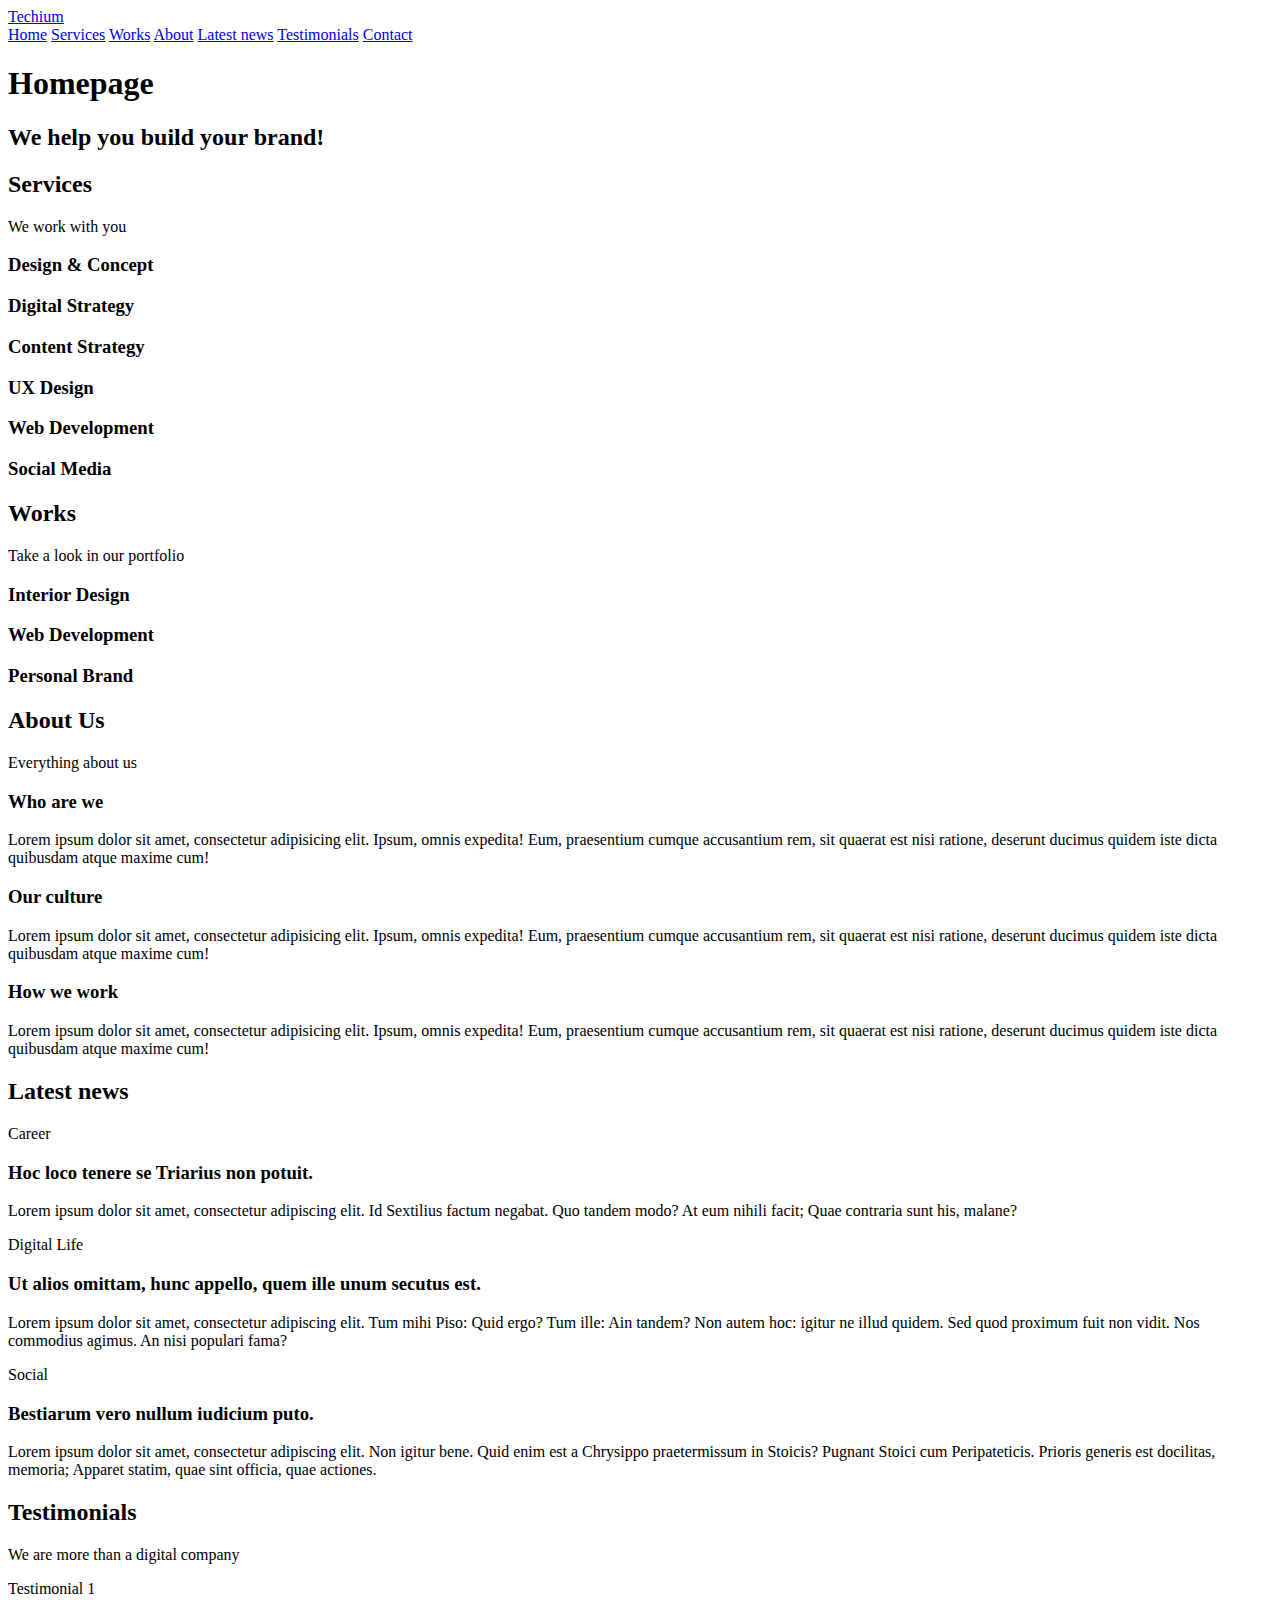
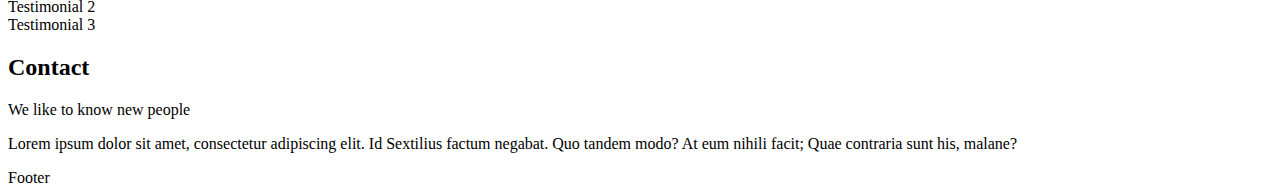
<file: 0x00-html_advanced/20-index.html>
<!DOCTYPE html>
<html lang="en" dir="ltr">
    <head>
        <meta charset="utf-8">
        <meta name="viewport" content="width=device-width, initial-scale=1, viewport-fit=cover">
        <title>Homepage - Techium</title>
        <meta name="description" content="Techium is a digital agency">
        <link rel="icon" type="image/x-icon" href="./favicon.ico">
        <link rel="icon" type="image/png" href="./favicon-32x32.png">
    </head>
    <body>

        <!-- ==================== Header ==================== -->
        <header>
            <div>
                <div>
                    <a href="/"><span>Techium</span></a>
                </div>
                
                <nav>
                    <a href="/">Home</a>
                    <a href="#services">Services</a>
                    <a href="#works">Works</a>
                    <a href="#about">About</a>
                    <a href="#latest_news">Latest news</a>
                    <a href="#testimonials">Testimonials</a>
                    <a href="#contact">Contact</a>
                </nav>
            </div>
        </header>

        <!-- ==================== Main ==================== -->
        <main>
            <h1>Homepage</h1>

            <!-- +++++ Hero section +++++ -->
            <section>       
                <div>
                    <h2>We help you build your brand!</h2>
                </div>
            </section>

            <!-- +++++ Services section +++++ -->
            <section>
                <div>

                    <header>
                        <h2 id="services">Services</h2>
                        <p>We work with you</p>
                    </header>

                    <div>
                        <h3>Design & Concept</h3>
                        <h3>Digital Strategy</h3>
                        <h3>Content Strategy</h3>
                        <h3>UX Design</h3>
                        <h3>Web Development</h3>
                        <h3>Social Media</h3>
                    </div>
                    
                </div>
            </section>

            <!-- +++++ Works section +++++ -->
            <section>
                <div>

                    <header>
                        <h2>Works</h2>
                        <p>Take a look in our portfolio</p>
                    </header>

                    <div>
                        <article>
                            <h3>Interior Design</h3>
                        </article>

                        <article>
                            <h3>Web Development</h3>
                        </article>

                        <article>
                            <h3>Personal Brand</h3>
                        </article>
                    </div>
                
                </div>
            </section>

            <!-- +++++ About Us section +++++ -->
            <section>
                <div>

                    <header>
                        <h2>About Us</h2>
                        <p>Everything about us</p>
                    </header>

                    <div>
                        <h3>Who are we</h3>
                        <p>Lorem ipsum dolor sit amet, consectetur adipisicing elit. Ipsum, omnis expedita! Eum, praesentium cumque accusantium rem, sit quaerat est nisi ratione, deserunt ducimus quidem iste dicta quibusdam atque maxime cum!</p>

                        <h3>Our culture</h3>
                        <p>Lorem ipsum dolor sit amet, consectetur adipisicing elit. Ipsum, omnis expedita! Eum, praesentium cumque accusantium rem, sit quaerat est nisi ratione, deserunt ducimus quidem iste dicta quibusdam atque maxime cum!</p>

                        <h3>How we work</h3>
                        <p>Lorem ipsum dolor sit amet, consectetur adipisicing elit. Ipsum, omnis expedita! Eum, praesentium cumque accusantium rem, sit quaerat est nisi ratione, deserunt ducimus quidem iste dicta quibusdam atque maxime cum!</p>
                    </div>

                </div>
            </section>

            <!-- +++++ Latest news section +++++ -->
            <section>
                <div>

                    <header>
                        <h2>Latest news</h2>
                    </header>

                    <div>

                        <article>

                            <p>Career</p>
                            <h3>Hoc loco tenere se Triarius non potuit.</h3>
                            <p>Lorem ipsum dolor sit amet, consectetur adipiscing elit. Id Sextilius factum negabat. Quo tandem modo? At eum nihili facit; Quae contraria sunt his, malane?</p>

                        </article>

                        <article>

                            <p>Digital Life</p>
                            <h3>Ut alios omittam, hunc appello, quem ille unum secutus est.</h3>
                            <p>Lorem ipsum dolor sit amet, consectetur adipiscing elit. Tum mihi Piso: Quid ergo? Tum ille: Ain tandem? Non autem hoc: igitur ne illud quidem. Sed quod proximum fuit non vidit. Nos commodius agimus. An nisi populari fama?</p>

                        </article>

                        <article>

                            <p>Social</p>
                            <h3>Bestiarum vero nullum iudicium puto.</h3>
                            <p>Lorem ipsum dolor sit amet, consectetur adipiscing elit. Non igitur bene. Quid enim est a Chrysippo praetermissum in Stoicis? Pugnant Stoici cum Peripateticis. Prioris generis est docilitas, memoria; Apparet statim, quae sint officia, quae actiones.</p>

                        </article>

                    </div>
                
                </div>
            </section>

            <!-- +++++ Testimonials section +++++ -->
            <section>
                <div>

                    <header>
                        <h2>Testimonials</h2>
                        <p>We are more than a digital company</p>
                    </header>

                    <div>
                        <article>
                            Testimonial 1
                        </article>

                        <article>
                            Testimonial 2
                        </article>

                        <article>
                            Testimonial 3
                        </article>
                    </div>
                
                </div>
            </section>

            <!-- +++++ Contact section +++++ -->
            <section>
                <div>

                    <header>
                        <h2>Contact</h2>
                        <p>We like to know new people</p>
                    </header>
                    
                    <div>
                        <p>Lorem ipsum dolor sit amet, consectetur adipiscing elit. Id Sextilius factum negabat. Quo tandem modo? At eum nihili facit; Quae contraria sunt his, malane?</p>
                    </div>

                </div>
            </section>

        </main>

        <!-- ==================== Footer ==================== -->
        <footer>
            <div>
                Footer
            </div>
        </footer>

    </body>
</html>
</file>
